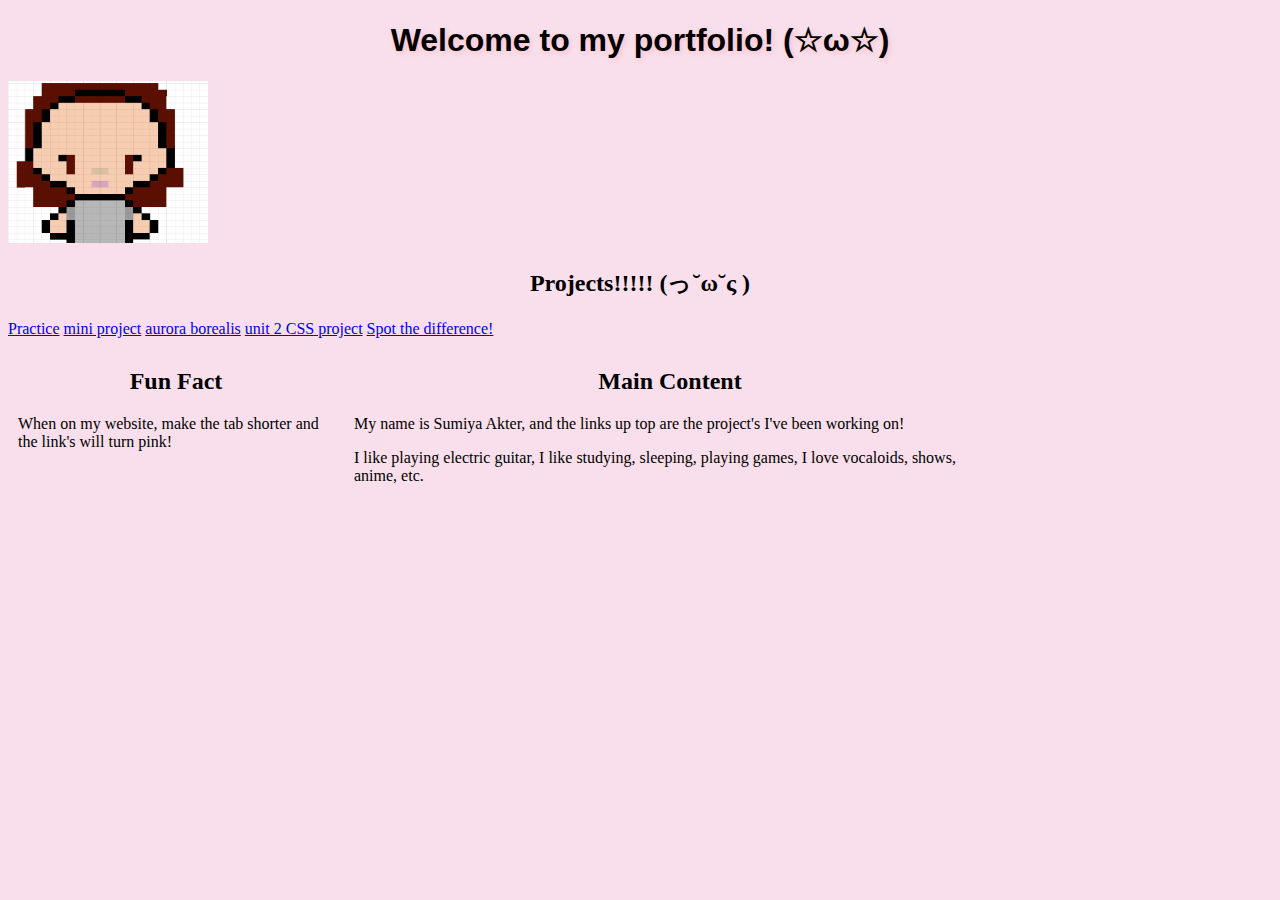
<file: index.html>
<!DOCTYPE html>
<html lang="en">
  <head>
    <link rel="stylesheet" href="hi.css">
    <meta charset="UTF-8">
    <meta name="viewport" content="width=device-width, initial-scale=1.0">
    <title>Sophomore Portfolio</title>
  </head>
  <body style="background-color:rgb(248, 223, 235);">


    <h1 class="hi">Welcome to my portfolio! (☆ω☆)</h1>
    <img src="Screenshot 2024-10-17 134202.png" alt="avatar" width="200px">
    <div></div>
    <h2>Projects!!!!! (っ˘ω˘ς )</h2>
    
    
    <div></div>
    
    <div class="header">
      <h1></h1>
      <p></p>
    </div>

    <div class="topnav">
      <a href="practice.html">Practice</a>
      <a href="project2/prj2.html">mini project</a>
      <a href="lab1.html">aurora borealis</a>
      <a href="CSSproject/Unit2CSS.html">unit 2 CSS project</a>
      <a href="Project4/project4.html">Spot the difference!</a>
    </div>

    <div class="row">
      <div class="column side">
        <h2>Fun Fact</h2>
        <p>When on my website, make the tab shorter and the link's will turn pink!</p>
      </div>

      <div class="column middle">
        <h2>Main Content</h2>
        <p>My name is Sumiya Akter, and the links up top are the project's I've been working on!</p>
        <p>I like playing electric guitar, I like studying, sleeping, playing games, I love vocaloids, shows, anime, etc.</p>
      </div>
      </div>

     
        


  </body>
</html>
</file>
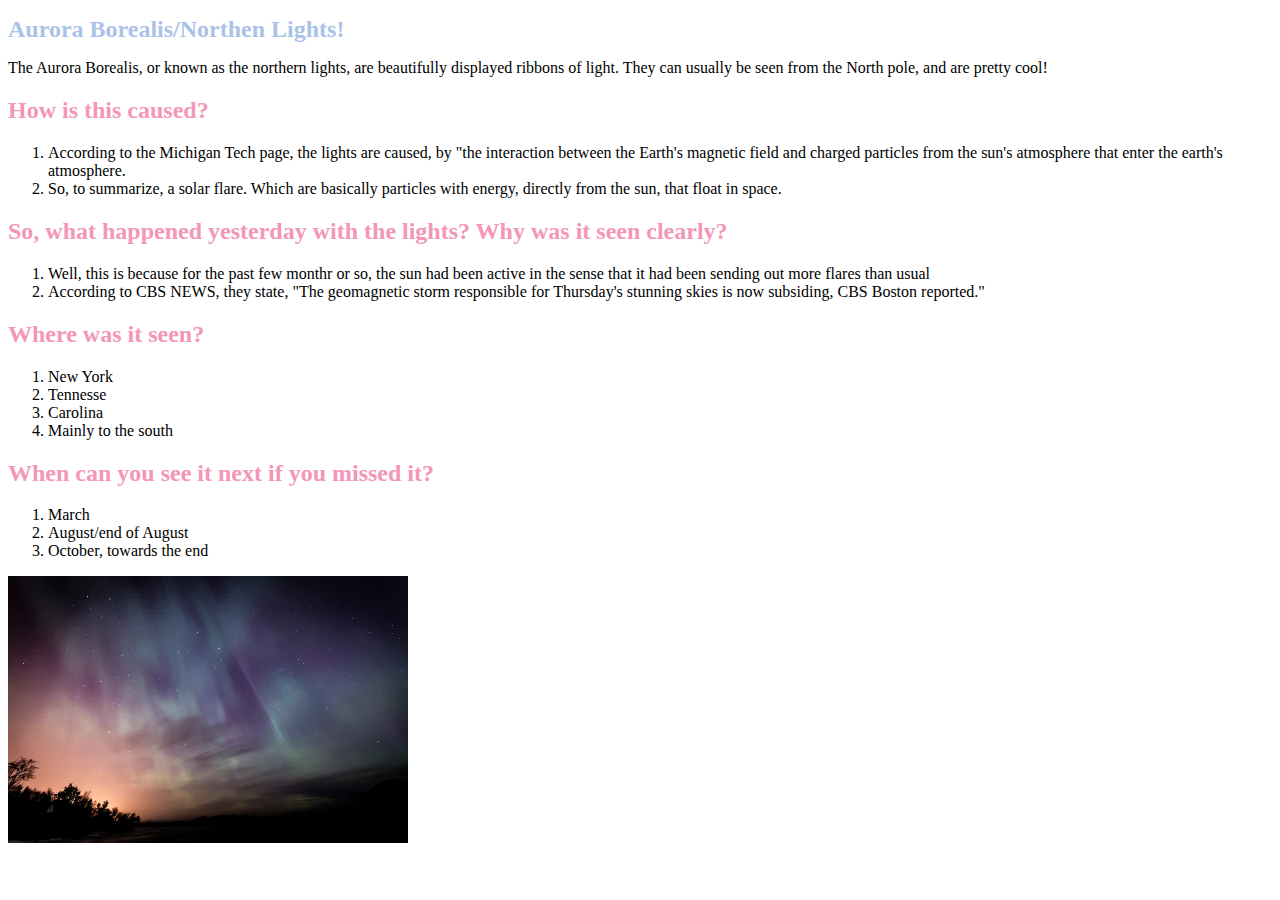
<file: lab1.html>
<!DOCTYPE html>
<html lang="en">
<head>
    <meta charset="UTF-8">
    <meta name="viewport" content="width=device-width, initial-scale=1.0">
    <title>Document</title>
    <link rel="stylesheet" href="style.css">
</head>
<body>
    <h1>Aurora Borealis/Northen Lights!</h1>
    <p>The Aurora Borealis, or known as the northern lights, are beautifully displayed ribbons of light. They can usually be seen from the North pole, and are pretty cool!</p>
    <h2>How is this caused?</h2>
    <ol>
        <li>According to the Michigan Tech page, the lights are caused, by "the interaction between the Earth's magnetic field and charged particles from the sun's atmosphere that enter the earth's atmosphere.</li>
        <li>So, to summarize, a solar flare. Which are basically particles with energy, directly from the sun, that float in space.</li>
    
    </ol>
    <h2>So, what happened yesterday with the lights? Why was it seen clearly?</h2>
    <ol>
        <li>Well, this is because for the past few monthr or so, the sun had been active in the sense that it had been sending out more flares than usual</li>
        <li>According to CBS NEWS, they state, "The geomagnetic storm responsible for Thursday's stunning skies is now subsiding, CBS Boston reported."</li>

    </ol>
    <h2>Where was it seen?</h2>
    <ol>
        <li>New York</li>
        <li>Tennesse</li>
        <li>Carolina</li>
        <li>Mainly to the south</li>
    </ol>
    <h2>When can you see it next if you missed it?</h2>
    <ol>
        <li>March</li>
        <li>August/end of August</li>
        <li>October, towards the end</li>
    </ol>
    <img src="aurora.webp" alt="image of aurora borealis" width="400px">

    
</body>
</html>
</file>
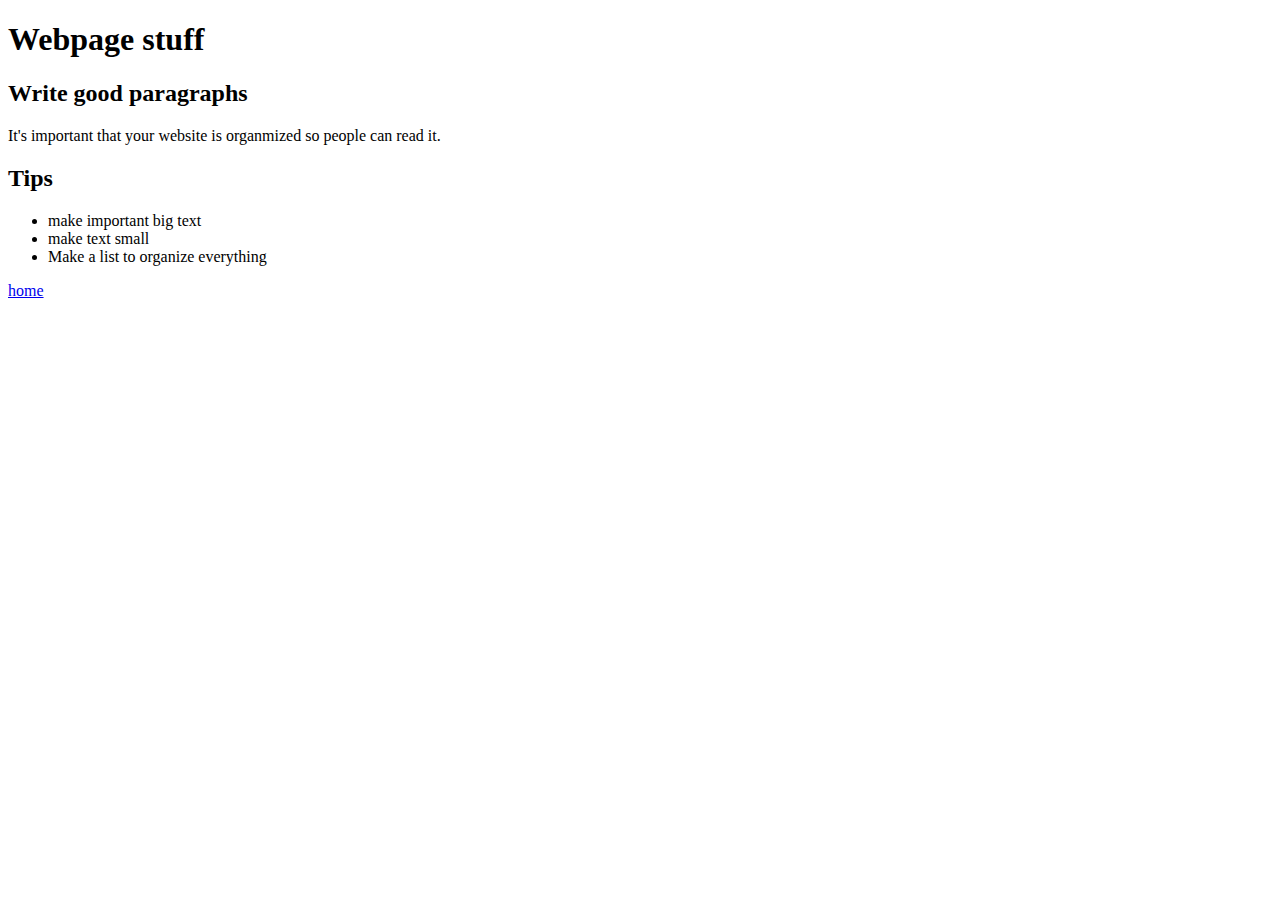
<file: practice.html>
<!DOCTYPE html>
<html lang="en">
<head>
    <meta charset="UTF-8">
    <meta name="viewport" content="width=device-width, initial-scale=1.0">
    <title>Document</title>
</head>
<body>
    <h1>Webpage stuff</h1>
    <h2>Write good paragraphs</h2>
    <p>It's important that your website is organmized so people can read it.</p>
    <h2>Tips</h2>
    <ul>
        <li>make important big text</li>
        <li>make text small</li>
        <li>Make a list to organize everything</li>
    </ul>
    <!-- hyperlinks tags need an attribute
    URL is location of the file
    <a href= "location of the file"> click here </a>

    -->
    <a href="https://sumiyaa3.github.io/sumiyaa3/">home</a>
</body>
</html>
</file>
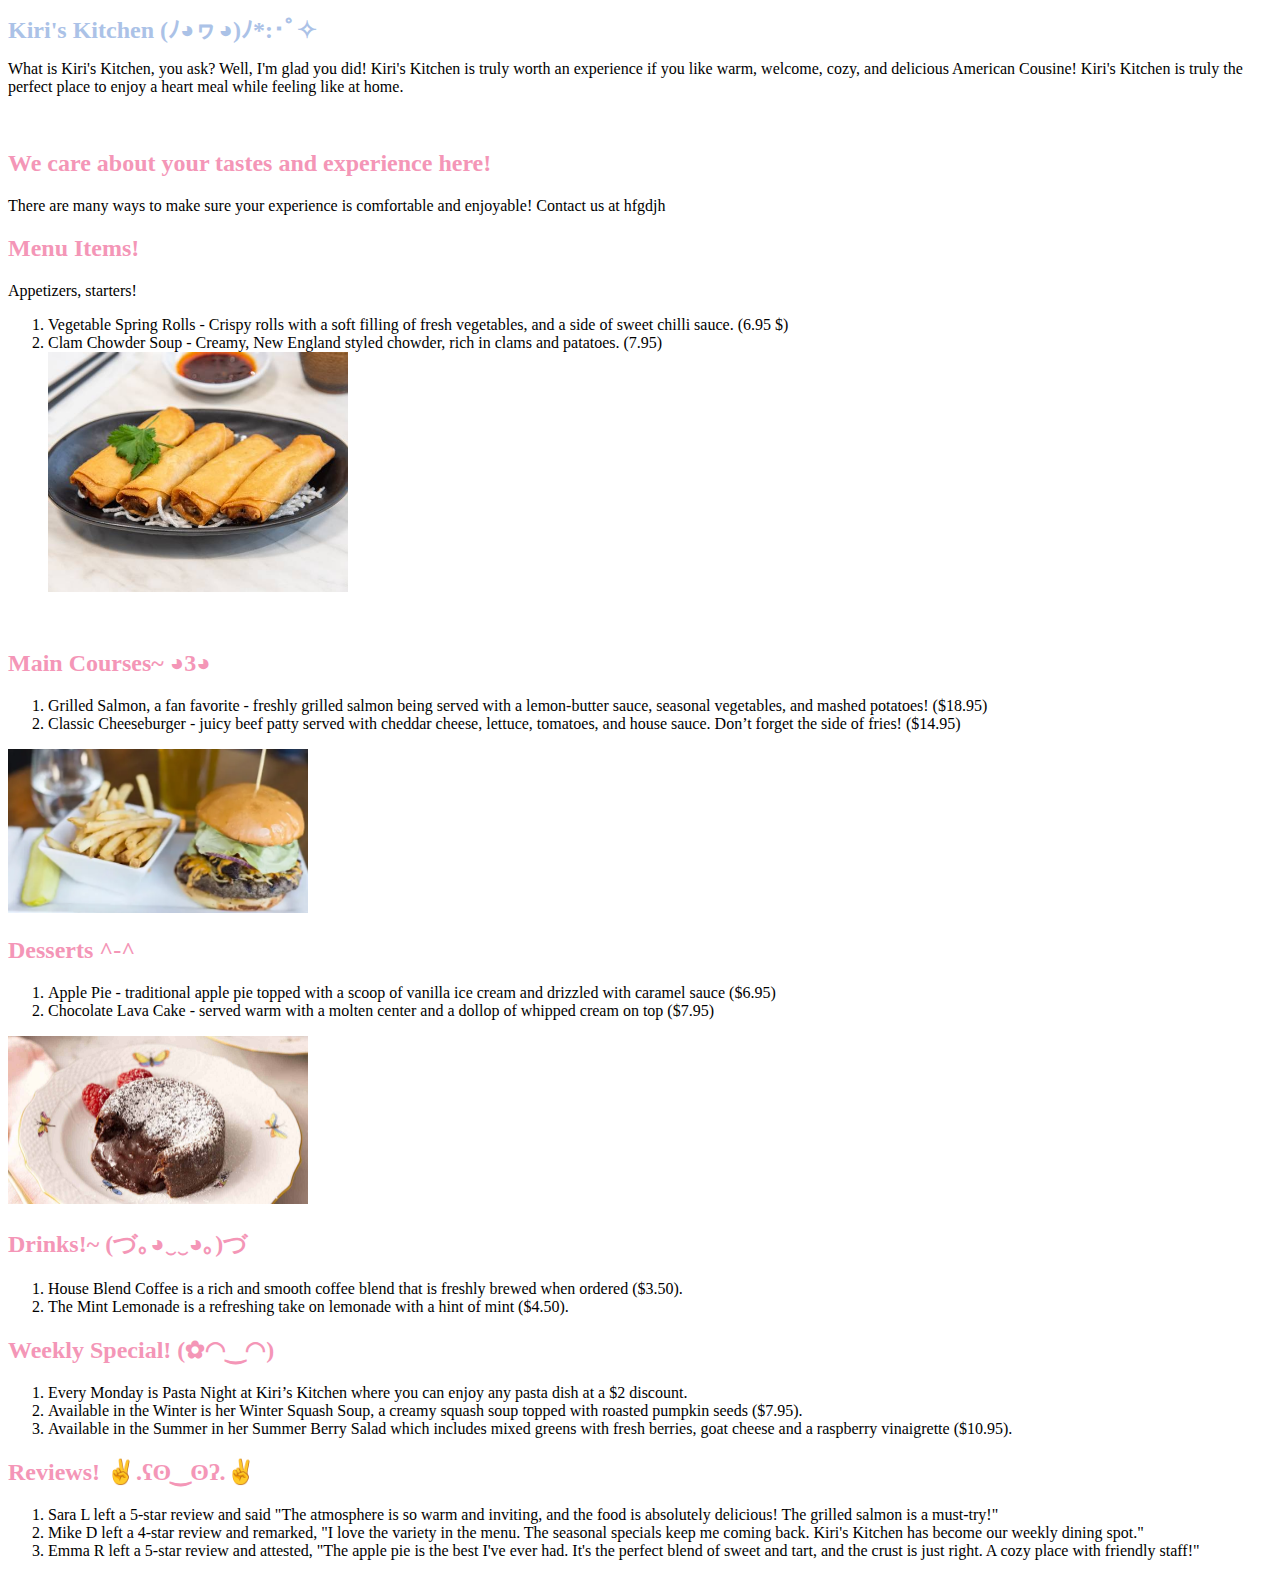
<file: project1.html>
<!DOCTYPE html>
<html lang="en">
<head>
    <meta charset="UTF-8">
    <meta name="viewport" content="width=device-width, initial-scale=1.0">
    <title>Document</title>
    <link rel="stylesheet" href="style.css">
</head>
<body>
    <h1>Kiri's Kitchen (ﾉ◕ヮ◕)ﾉ*:･ﾟ✧</h1>
    <p>What is Kiri's Kitchen, you ask? Well, I'm glad you did! Kiri's Kitchen is truly worth an experience if you like warm, welcome, cozy, and delicious American Cousine! Kiri's Kitchen is truly the perfect place to enjoy a heart meal while feeling like at home.</p>
    <br>
    <h2>We care about your tastes and experience here!</h2>
    <p>There are many ways to make sure your experience is comfortable and enjoyable! Contact us at hfgdjh</p>
    <h2>Menu Items!</h2>
    <p>Appetizers, starters!</p>
    <ol>
        <li>Vegetable Spring Rolls - Crispy rolls with a soft filling of fresh vegetables, and a side of sweet chilli sauce. (6.95 $)</li>
        <li>Clam Chowder Soup - Creamy, New England styled chowder, rich in clams and patatoes. (7.95) </li>
        <img src="rolls.jpeg" alt="picture of appetizer" width="300px">
    
    </ol>
    <br>
    <h2>Main Courses~ ◕3◕</h2>
    <ol>
        <li>Grilled Salmon, a fan favorite - freshly grilled salmon being served with a lemon-butter sauce, seasonal vegetables, and mashed potatoes! ($18.95)</li>
        <li>Classic Cheeseburger - juicy beef patty served with cheddar cheese, lettuce, tomatoes, and house sauce. Don’t forget the side of fries! ($14.95)</li>
    </ol>
    <img src="burger.web.webp" alt="dinner"width="300px">
    <h2>Desserts ^-^ </h2>
    <ol>
        <li>Apple Pie -  traditional apple pie topped with a scoop of vanilla ice cream and drizzled with caramel sauce ($6.95)</li>
        <li>Chocolate Lava Cake - served warm with a molten center and a dollop of whipped cream on top ($7.95)</li>
    </ol>
    <img src="Chocolate-Lava-Cake-Recipe.jpg" alt="lava cake" width="300px">
    <h2>Drinks!~ (づ｡◕‿‿◕｡)づ</h2>
   <ol>
    <li>House Blend Coffee is a rich and smooth coffee blend that is freshly brewed when ordered ($3.50).</li>
    <li>The Mint Lemonade is a refreshing take on lemonade with a hint of mint ($4.50).</li>    
   
   </ol>
   <h2>Weekly Special! (✿◠‿◠)</h2>
   <ol>
    <li>Every Monday is Pasta Night at Kiri’s Kitchen where you can enjoy any pasta dish at a $2 discount.</li>
    <li>Available in the Winter is her Winter Squash Soup, a creamy squash soup topped with roasted pumpkin seeds ($7.95).</li>
    <li>Available in the Summer in her Summer Berry Salad which includes mixed greens with fresh berries, goat cheese and a raspberry vinaigrette ($10.95).</li>
   </ol>
   <h2>Reviews! ✌.ʕʘ‿ʘʔ.✌</h2>
   <ol>
    <li>Sara L left a 5-star review and said "The atmosphere is so warm and inviting, and the food is absolutely delicious! The grilled salmon is a must-try!"</li>
    <li>Mike D left a 4-star review and remarked, "I love the variety in the menu. The seasonal specials keep me coming back. Kiri's Kitchen has become our weekly dining spot." </li>
    <li>Emma R left a 5-star review and attested, "The apple pie is the best I've ever had. It's the perfect blend of sweet and tart, and the crust is just right. A cozy place with friendly staff!"</li>
   </ol>
   

</body>
</html>
</file>
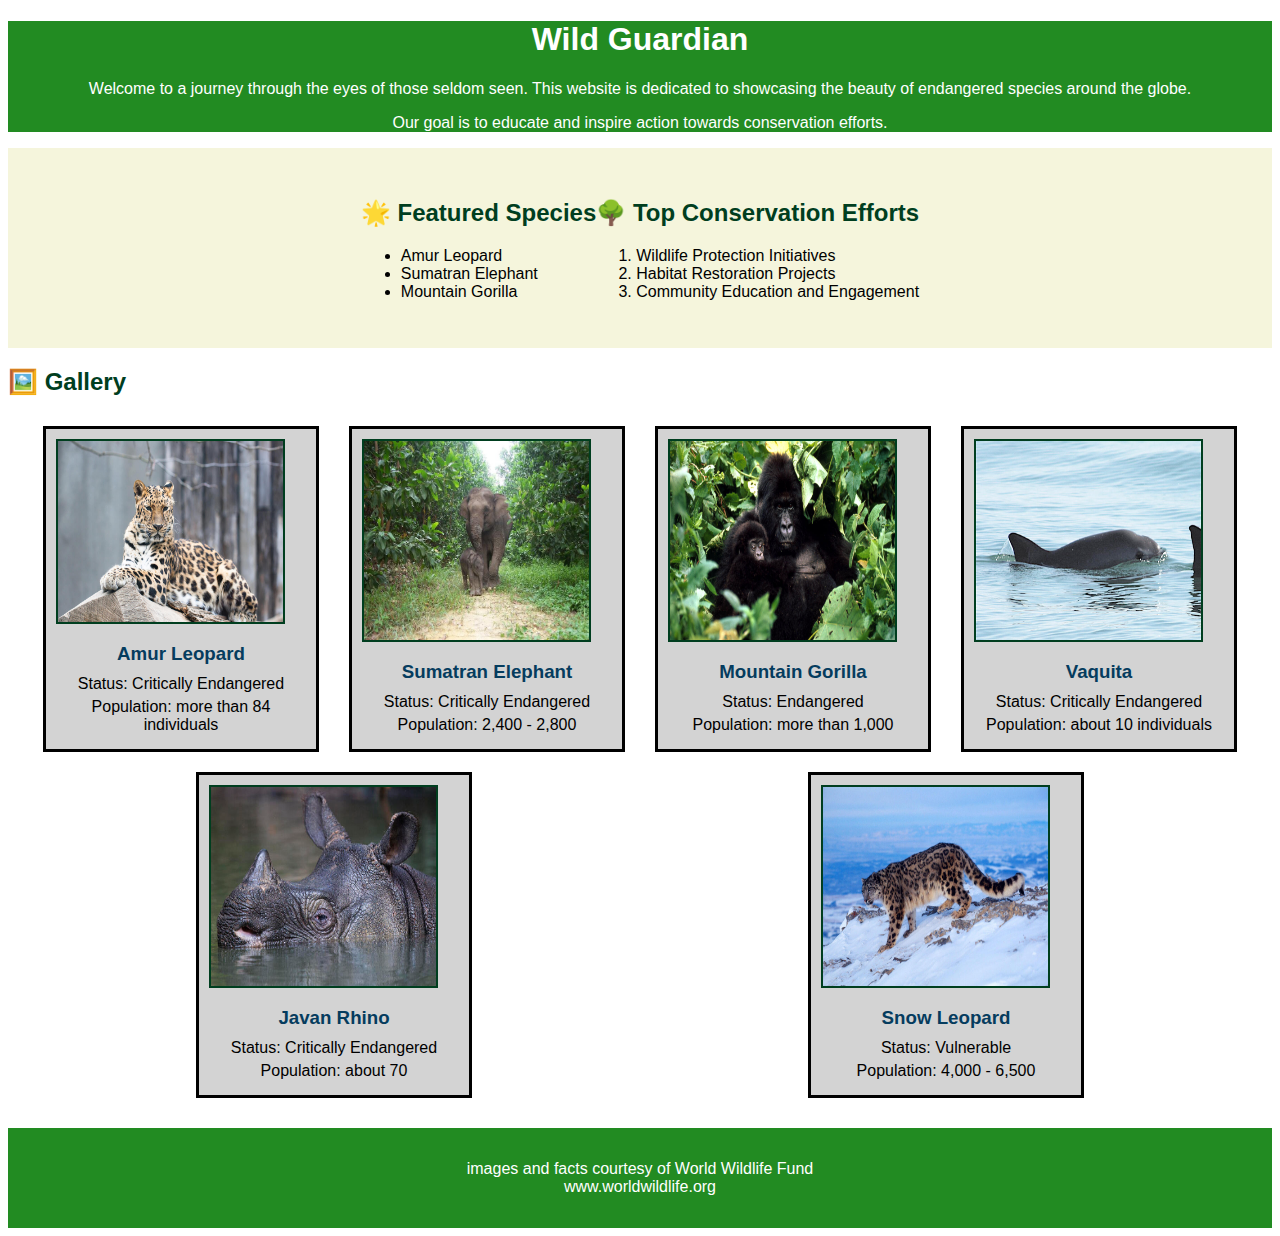
<file: CSSproject/Unit2CSS.html>
<!DOCTYPE html>
<html>

  <head>
    <link rel="stylesheet" href="unit2.css">
  </head>

  <body>
    <!-- header title and introduction -->
    <div class="header">
      <h1>Wild Guardian</h1>
      <p>Welcome to a journey through the eyes of those seldom seen. This website is dedicated to showcasing the beauty of endangered species around the globe.</p>
      <p>Our goal is to educate and inspire action towards conservation efforts.</p>
    </div>

    <!-- container for featured species of the month -->
    <div class="feature">
      <!-- container for content on species list -->
      <div class="content">
        <h2>🌟 Featured Species</h2>
        <ul>
          <li>Amur Leopard</li>
          <li>Sumatran Elephant</li>
          <li>Mountain Gorilla</li>
        </ul>
      </div>

      <!-- container for content on top conservation efforts of the month -->
      <div>
        <h2>🌳 Top Conservation Efforts</h2>
        <ol>
          <li>Wildlife Protection Initiatives</li>
          <li>Habitat Restoration Projects</li>
          <li>Community Education and Engagement</li>
        </ol>
      </div>
    </div>

    <!-- photo gallery of endangered species -->
    <h2>🖼️ Gallery</h2>
    <div class="hi">
      <!-- the amur leopard -->
      <div class="animal">
        <img src="amur_leopard.jpeg" alt="Amur Leopard">
        <h3>Amur Leopard</h3>
        <p>Status: Critically Endangered</p>
        <p>Population: more than 84 individuals</p>
      </div>

      <!-- animal card - the sumatran elephant -->
      <div class="animal">
        <img src="2bj95ss24h_MID_247516.jpg" alt="Sumatran Elephant">
        <h3>Sumatran Elephant</h3>
        <p>Status: Critically Endangered</p>
        <p>Population: 2,400 - 2,800</p>
      </div>

      <!-- animal card - the mountain gorilla -->
      <div class="animal">
        <img src="mountain_gorilla.jpg" alt="Mountain Gorilla">
        <h3>Mountain Gorilla</h3>
        <p>Status: Endangered</p>
        <p>Population: more than 1,000</p>
      </div>

      <!-- animal card - the vaquita -->
      <div class="animal">
        <img src="vaquita.jpg" alt="Vaquita">
        <h3>Vaquita</h3>
        <p>Status: Critically Endangered</p>
        <p>Population: about 10 individuals</p>
      </div>

      <!-- animal card - the javan rhino -->
      <div class="animal">
        <img src="javan_rhino.jpg" alt="Javan Rhino">
        <h3>Javan Rhino</h3>
        <p>Status: Critically Endangered</p>
        <p>Population: about 70</p>
      </div>

      <!-- animal card - the snow leopard -->
      <div class="animal">
      
        <img src="snow_leopard.jpg" alt="Snow Leopard">
        <h3>Snow Leopard</h3>
        <p>Status: Vulnerable</p>
        <p>Population: 4,000 - 6,500</p>
      </div>

    </div>

    <!-- credit for the images and facts -->
    <div class="slay">
      <p>images and facts courtesy of World Wildlife Fund <br /> www.worldwildlife.org</p>
    </div>

  </body>

</html>
</file>
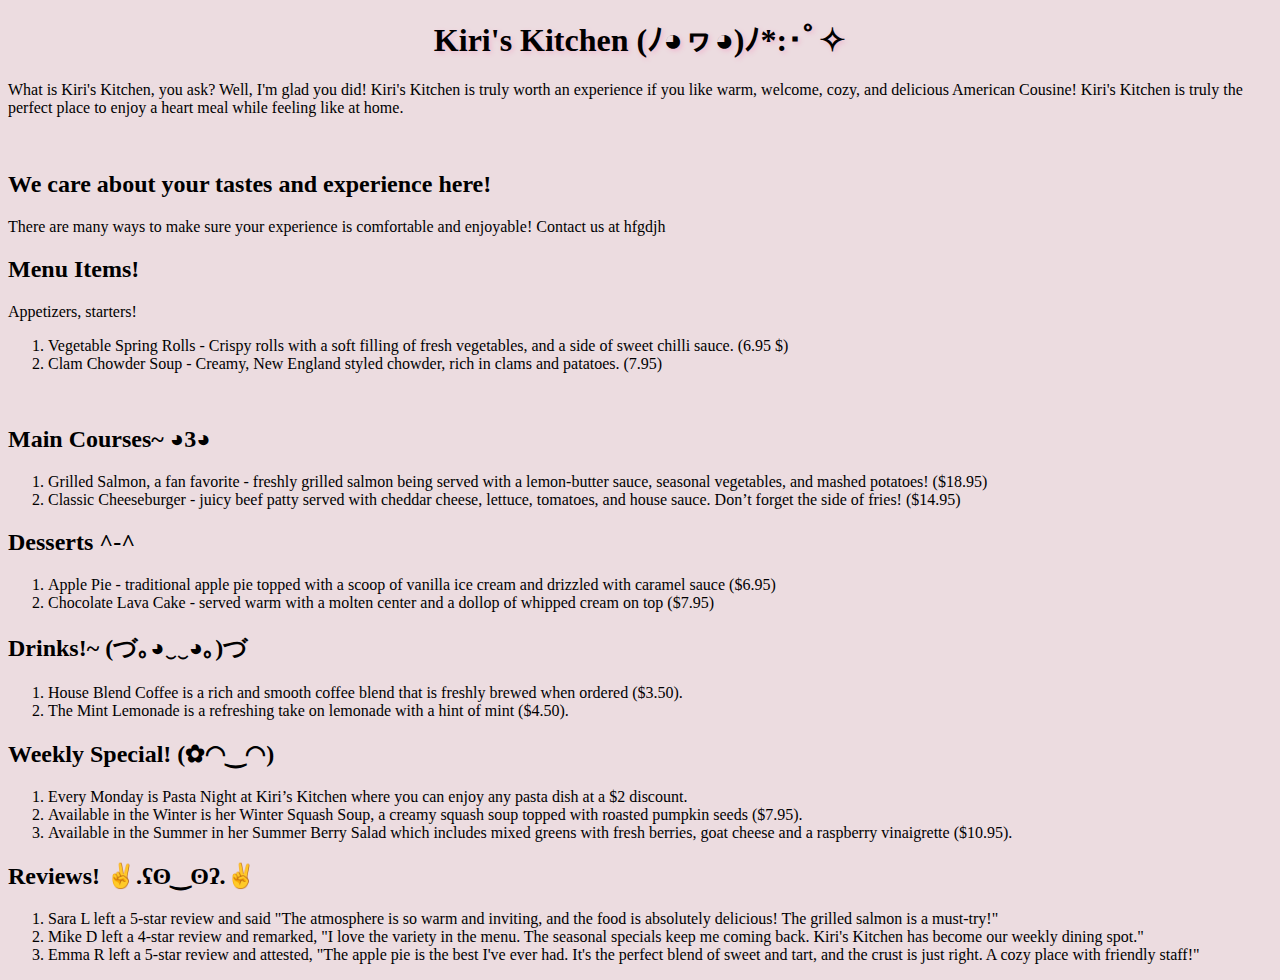
<file: project2/prj2.html>
<!DOCTYPE html>
<html lang="en">
<head>
    <meta charset="UTF-8">
    <meta name="viewport" content="width=device-width, initial-scale=1.0">
    <title>Project 2</title>
    <link rel="stylesheet" href="prj2.css">
</head>
<body>
    <!DOCTYPE html>
    <html>
    <head>
    <style>
    h1 {
      text-align: center;
    }
    </style>
    </head>
    <body>
      
    <h1>Kiri's Kitchen (ﾉ◕ヮ◕)ﾉ*:･ﾟ✧</h1>
    <p>What is Kiri's Kitchen, you ask? Well, I'm glad you did! Kiri's Kitchen is truly worth an experience if you like warm, welcome, cozy, and delicious American Cousine! Kiri's Kitchen is truly the perfect place to enjoy a heart meal while feeling like at home.</p>
    <br>
    <h2>We care about your tastes and experience here!</h2>
    <p>There are many ways to make sure your experience is comfortable and enjoyable! Contact us at hfgdjh</p>
    <h2>Menu Items!</h2>
    <p>Appetizers, starters!</p>
    <ol>
        <li>Vegetable Spring Rolls - Crispy rolls with a soft filling of fresh vegetables, and a side of sweet chilli sauce. (6.95 $)</li>
        <li>Clam Chowder Soup - Creamy, New England styled chowder, rich in clams and patatoes. (7.95) </li>
        
    
    </ol>
    <br>
    <h2>Main Courses~ ◕3◕</h2>
    <ol>
        <li>Grilled Salmon, a fan favorite - freshly grilled salmon being served with a lemon-butter sauce, seasonal vegetables, and mashed potatoes! ($18.95)</li>
        <li>Classic Cheeseburger - juicy beef patty served with cheddar cheese, lettuce, tomatoes, and house sauce. Don’t forget the side of fries! ($14.95)</li>
    </ol>
   
    <h2>Desserts ^-^ </h2>
    <ol>
        <li>Apple Pie -  traditional apple pie topped with a scoop of vanilla ice cream and drizzled with caramel sauce ($6.95)</li>
        <li>Chocolate Lava Cake - served warm with a molten center and a dollop of whipped cream on top ($7.95)</li>
    </ol>
    
    <h2>Drinks!~ (づ｡◕‿‿◕｡)づ</h2>
   <ol>
    <li>House Blend Coffee is a rich and smooth coffee blend that is freshly brewed when ordered ($3.50).</li>
    <li>The Mint Lemonade is a refreshing take on lemonade with a hint of mint ($4.50).</li>    
   
   </ol>
   <h2>Weekly Special! (✿◠‿◠)</h2>
   <ol>
    <li>Every Monday is Pasta Night at Kiri’s Kitchen where you can enjoy any pasta dish at a $2 discount.</li>
    <li>Available in the Winter is her Winter Squash Soup, a creamy squash soup topped with roasted pumpkin seeds ($7.95).</li>
    <li>Available in the Summer in her Summer Berry Salad which includes mixed greens with fresh berries, goat cheese and a raspberry vinaigrette ($10.95).</li>
   </ol>
   <h2>Reviews! ✌.ʕʘ‿ʘʔ.✌</h2>
   <ol>
    <li>Sara L left a 5-star review and said "The atmosphere is so warm and inviting, and the food is absolutely delicious! The grilled salmon is a must-try!"</li>
    <li>Mike D left a 4-star review and remarked, "I love the variety in the menu. The seasonal specials keep me coming back. Kiri's Kitchen has become our weekly dining spot." </li>
    <li>Emma R left a 5-star review and attested, "The apple pie is the best I've ever had. It's the perfect blend of sweet and tart, and the crust is just right. A cozy place with friendly staff!"</li>
   </ol>
   

</body>
</html>
</file>
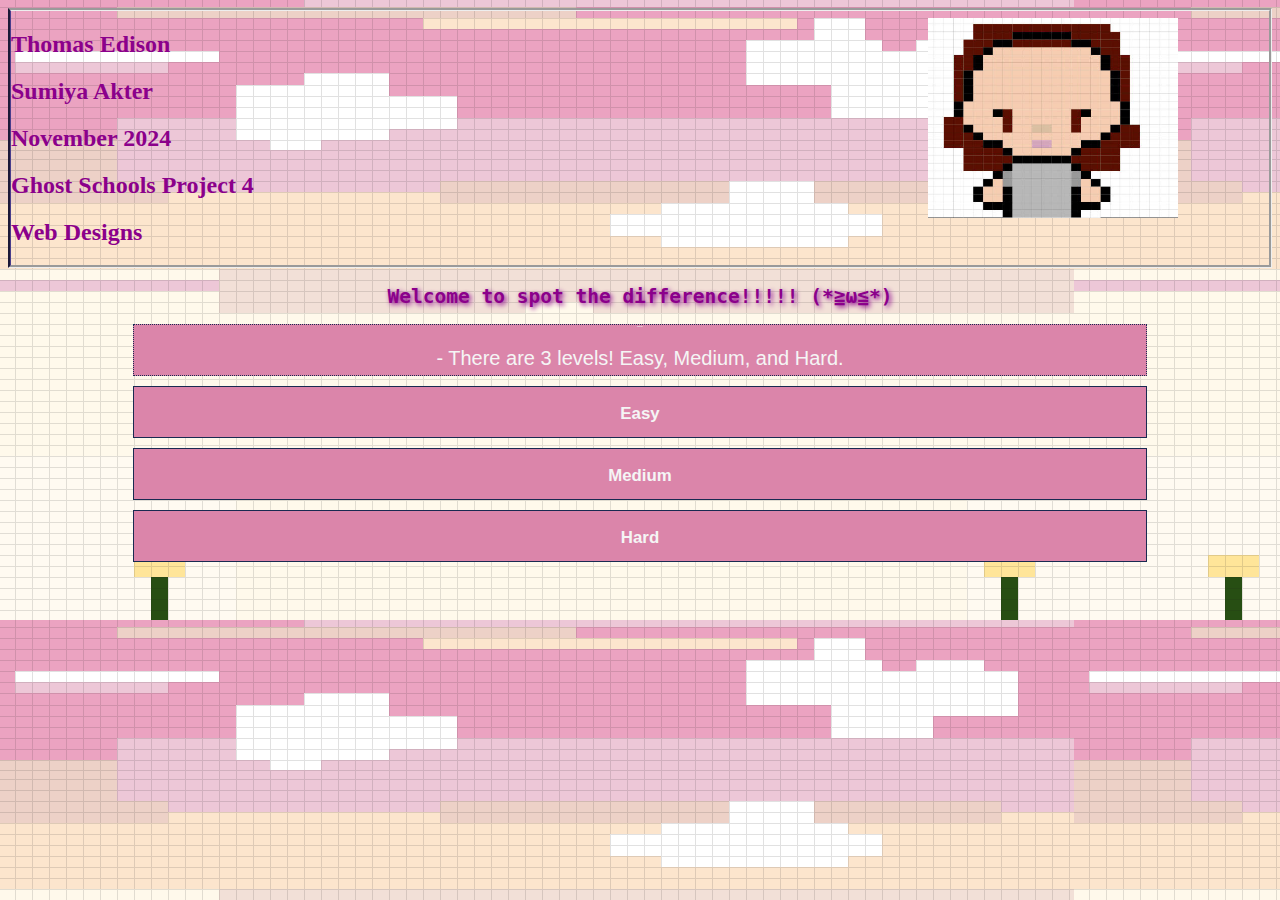
<file: Project4/project4.html>
<!DOCTYPE html>
<html>
  <head>
    <link rel="stylesheet" href="project4.css">
    
  </head>
  <body>
     <title>GamePlay</title>
        <div class="hi">
          <h2>Thomas Edison</h2>
          <h2>Sumiya Akter</h2>
          <h2>November 2024</h2>
          <h2>Ghost Schools Project 4</h2>
          <h2>Web Designs</h2>
          <img id="pfp" src="avatar.png">
        </div>
    <div class="hey"></div>
          <div class="no">
            <h2>Welcome to spot the difference!!!!! (*≧ω≦*)</h2>
        </div>

    <div class="waveinstruct" id="instructions"> 
      <h3 class="instructionstitle">How to play!!</h3>

      <p> - There are 3 levels! Easy, Medium, and Hard. </p>
      <p> - Use your mouse and hover over the images. </p>
      <p> - Spot the difference between these photos!</p>
      <p> - Try your best and have fun!  </p>
    </div>
    <div class="waveeasy" id="easylevel"> 
      <h3> Easy </h3>
      <p>You have 10 seconds to view the images.</p>
      <div class="easyimages">
        <img class="easyimages" src="easybefore.png" alt="easy level image"
             onmouseover="this.src='easyafter.png';"
             onmouseout="this.src='easybefore.png';" width="800">
      </div>
      
    </div>
    <div class="wavemedium" id="mediumlevel"> 
      <h3> Medium </h3>
      <p> You have 5 seconds to view the images. </p>
      <img class="mediumimages" src="medium1.png" 
           onmouseover="this.src='medium2.png';"
           onmouseout="this.src='medium1.png';" width="800">
    </div>
    <div class="wavehard" id="hardlevel"> 
      <h3>Hard</h3>
      <p> You have 3 seconds to view the images. </p>
      <img class="hardimages" src="hard1.png" 
           onmouseover="this.src='hard2.png';"
           onmouseout="this.src='hard1.png';" width="800">
    </div>

  </body>
</html>
</file>
<file: hi.css>
body {
    background: white;
  }
  p {
    color: black;
  }
  h1 {
    font-weight: bold;
  
  }
  h2{
    text-align: center;
  }
  .hi{
    text-align: center;
    text-shadow: 2px 2px 5px pink;
    font-family: sans-serif;
    
  }
  /* Create three unequal columns that floats next to each other */
  .column {
    float: left;
    padding: 10px;
  }
  
  /* Left and right column */
  .column.side {
    width: 25%;
  }
  
  /* Middle column */
  .column.middle {
    width: 50%;
  }
  
  /* Clear floats after the columns */
  .row::after {
    content: "";
    display: table;
    clear: both;
  }
  
  /* Responsive layout - makes the three columns stack on top of each other instead of next to each other */
  @media screen and (max-width: 600px) {
    .column.side, .column.middle {
      width: 100%;
    }
    .topnav {
      overflow: hidden;
      background-color: rgba(217, 135, 176, 0.68);
</file>
<file: style.css>
h1 {
    color: rgb(171, 194, 231);
    font-size: 24px;
  }
  h2 {
    color: rgb(244, 150, 183);
    font-size: 24px;
  }
</file>
<file: CSSproject/unit2.css>
.header{
    background-color: forestgreen;
    color: white;
    font-size: 16px;
    text-align: center;
  }
  
  .feature {
    background-color: beige;
    height: 200px;
    display:flex;
    justify-content: center;
    align-items: center;
  }
  
  .hi{
    display: flex;
    flex-wrap: wrap;
    justify-content: space-around;
    margin: 20px;
  }
  
  .animal{
    height: 300px;
    width: 250px;
    background-color: lightgray;
    border-color: black;
    border-style: solid;
    margin: 10px;
    padding: 10px;
    text-align: center;
    display: flex;
    flex-direction: column;
    
  }
  
  .animal >img {
    width: 90%
  }
  .animal >p {
    padding-top: 0px;
    margin-top: 0px;
    margin-bottom: 5px;
  }
  .slay{
    background-color: forestgreen;
    height: 100px;
    display: flex;
    justify-content: center;
    align-items: center;
    color: white;
    text-align: center;
  }
 
  body {
    font-family: Verdana, sans-serif;
  }
  
  /* h2 style */
  h2 {
    color: #003E1F;
  }
  
  /* h3 style */
  h3 {
    color: #053C5E;
    margin-bottom: 10px;
  }
  
  /* style for images */
  img {
    width: auto;
    height: 200px;
    border: 2px solid #003E1F;
  }
</file>
<file: project2/prj2.css>
h1 {
    text-shadow: 2px 2px 5px rgb(238, 185, 207);
  }
  body {
    background-color: rgb(236, 220, 224);
  }
</file>
<file: Project4/project4.css>
body {
    background-image: url("background.png");
  }
  p {
    color: whitesmoke;
    font-size: 20px;
  }
  h1 {
    font-weight: bold;
    color: #fdfdfd
  }
  h5 {
    text-align: center;
    color: whitesmoke
  }
  
  .no{
    text-align: center;
    color:darkmagenta;
    font-family:monospace;
    text-shadow: 2px 2px 5px 
  }
  .hi{
    text-align: left;
    color: darkmagenta;
    border-style:groove;
    border-left-color: darkslateblue;
  
  
  }
  
  #pfp{
    width:250px;
    height:200px;
    position:absolute;
    right: 8%;
    top: 2%;
    
  }
  
  .introtogametext {
    font-size: 40px;
    text-align: center;
  }
  
  
  
  #instructions {
    text-align: center;
    color: whitesmoke;
  }
  
  .waveinstruct:hover {
    height: 230px;
  }
  
  .waveinstruct {
    border: 1px solid #192A51;
  
    background-color: #db85aa;
    border-style: dotted;
  
    color: whitesmoke;
    font-family: sans-serif;
  
    text-align: center;
  
    font-size: 0.8px;
  
    height: 50px;
  
    overflow: hidden;
  
    width: 80%;
  
    margin: 10px auto;
  
    transition: height 0.5s ease;
  }
  .instructionstitle {
    text-align: center;
  }
  #easylevel {
    text-align: center;
  }
  .waveeasy {
    border: 1px solid #192A51;
  
    background-color: #db85aa;
  
    color: whitesmoke;
  
    text-align: center;
  
    font-size: 0.9em;
  
    height: 50px;
  
    overflow: hidden;
    font-family: sans-serif;
  
    width: 80%;
  
    margin: 10px auto;
  
    transition: height 0.5s ease; 
  }
  .waveeasy:hover {
    height: 700px;
  }
  
  .easyimages {
    transition: opacity 0.5 ease;
  }
  
  
  
  
  
  
  .mediumimages {
    transition: opacity 0.5 ease;
  }
  
  
  #hardlevel {
    text-align: center;
  }
  .wavehard {
    border: 1px solid #192A51;
  
    background-color: #db85aa;
  
    color: whitesmoke;
  font-family: sans-serif;
    text-align: center;
  
    font-size: 0.9em;
  
    height: 50px;
  
    overflow: hidden;
  
    width: 80%;
  
    margin: 10px auto;
  
    transition: height 0.5s ease; 
  }
  .wavehard:hover {
    height: 700px;
  }
  .hardimages {
    transition: opacity 0.5 ease;
  }
  
  #mediumlevel {
    text-align: center;
  }
  .wavemedium{
    border: 1px solid #192A51;
  
    background-color: #db85aa;
  
    color: whitesmoke;
  font-family: sans-serif;
    text-align: center;
  
    font-size: 0.9em;
  
    height: 50px;
  
    overflow: hidden;
  
    width: 80%;
  
    margin: 10px auto;
  
    transition: height 0.5s ease; 
  }
  .wavemedium:hover {
    height: 700px;
  }
</file>
